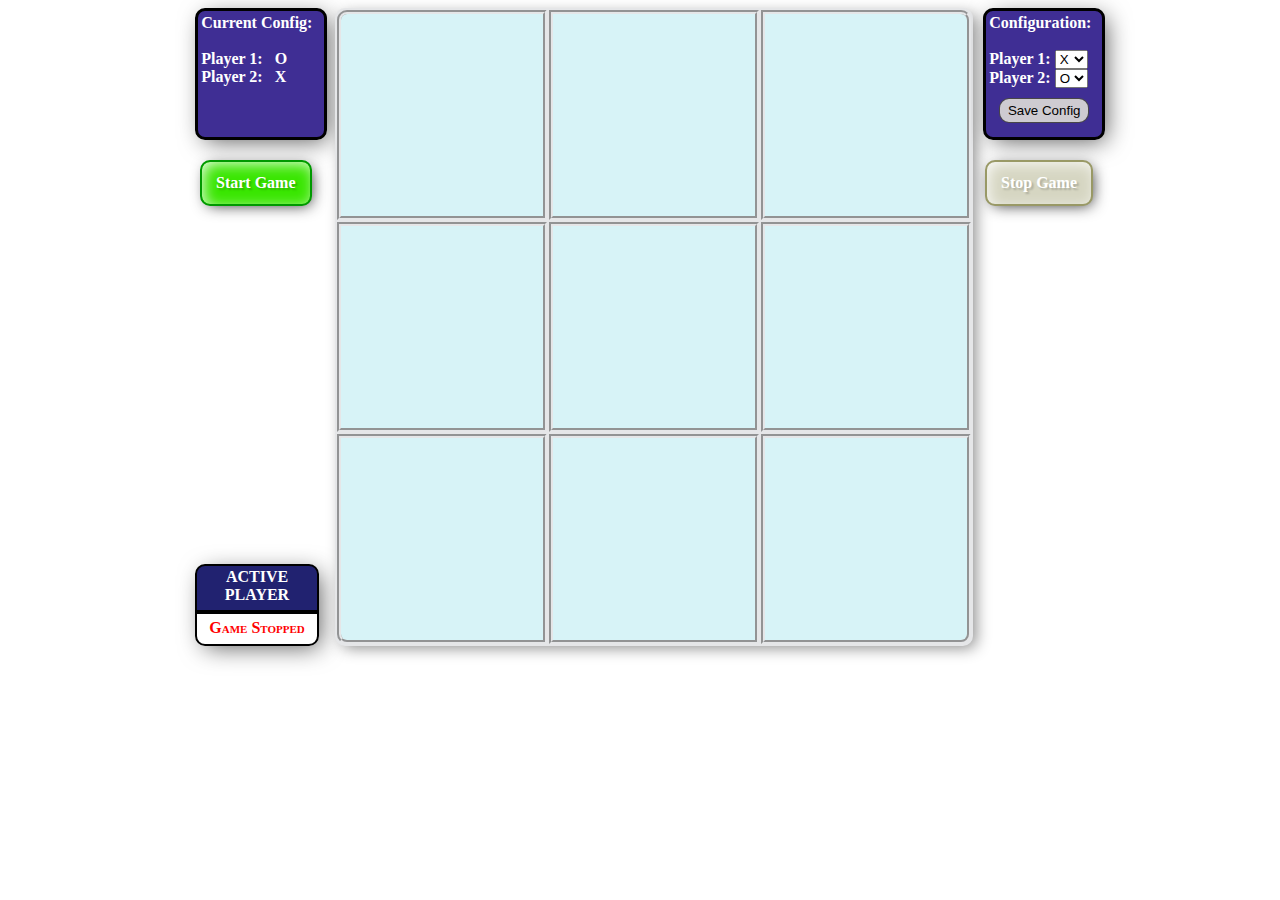
<file: index.html>
<!DOCTYPE html>
<html lang="en">

<head>
    <title>TicTacToe</title>
    <meta http-equiv="content-type" content="text/html" charset="utf-8";>
    <meta content="width=device-width, initial-scale=1.0" name="viewport">
    <link rel="stylesheet" href="./css/game.css">
    <style></style>
</head>

<body id="body">
    <audio id="placeAvatar">
        <source src="./media/placeAvatar.mp3" type="audio/mpeg">
        Your browser does not support the audio element.
    </audio>
    <audio id="winGame">
        <source src="./media/winGame.mp3" type="audio/mpeg">
        Your browser does not support the audio element.
    </audio>
    <audio id="tieGame">
        <source src="./media/tieGame.mp3" type="audio/mpeg">
        Your browser does not support the audio element.
    </audio>
    <audio id="diceRoll">
        <source src="./media/diceRoll.mp3" type="audio/mpeg">
        Your browser does not support the audio element.
    </audio>
    <div id="shell">
        <div id="gameMsgBox" onclick="hideGameMsg()">
            <p id="gameMsg"></p>
        </div>

        <div class="consoleLeft">
            <div class="displayBox boxLeft">
                <strong>Current Config: </strong><br><br>
                <label>Player 1: &nbsp;&nbsp;<span id="p1Display">O</span></label><br>
                <label>Player 2: &nbsp;&nbsp;<span id="p2Display">X</span></label>
            </div>
            <div class=""><button id="btnStart" onclick="startGame()">Start Game</button></div>
            <div id="boardState"></div>
            <div id="controls">
                <div id="messageFrame">
                    <p id="showHeader">ACTIVE PLAYER</p>
                    <p id="showPlayer">Game Stopped</p>
                </div>
            </div>
        </div>


        <table>
            <tr>
                <td>
                    <div class="photoContainer">
                        <div id="square0" class="square" onclick="square1Animate()">
                            <div class="O"></div>
                            <div class="X"></div>
                        </div>
                    </div>
                </td>
                <td>
                    <div class="photoContainer">
                        <div id="square1" class="square" onclick="square2Animate()">
                            <div class="O"></div>
                            <div class="X"></div>
                        </div>
                    </div>
                </td>
                <td>
                    <div class="photoContainer">
                        <div id="square2" class="square" onclick="square3Animate()">
                            <div class="O"></div>
                            <div class="X"></div>
                        </div>
                    </div>
                </td>
            </tr>
            <tr>
                <td>
                    <div class="photoContainer">
                        <div id="square3" class="square" onclick="square4Animate()">
                            <div class="O"></div>
                            <div class="X"></div>
                        </div>
                    </div>
                </td>
                <td>
                    <div class="photoContainer">
                        <div id="square4" class="square" onclick="square5Animate()">
                            <div class="O"></div>
                            <div class="X"></div>
                        </div>
                    </div>
                </td>
                <td>
                    <div class="photoContainer">
                        <div id="square5" class="square" onclick="square6Animate()">
                            <div class="O"></div>
                            <div class="X"></div>
                        </div>
                    </div>
                </td>
            </tr>
            <tr>
                <td>
                    <div class="photoContainer">
                        <div id="square6" class="square" onclick="square7Animate()">
                            <div class="O"></div>
                            <div class="X"></div>
                        </div>
                    </div>
                </td>
                <td>
                    <div class="photoContainer">
                        <div id="square7" class="square" onclick="square8Animate()">
                            <div class="O"></div>
                            <div class="X"></div>
                        </div>
                    </div>
                </td>
                <td>
                    <div class="photoContainer">
                        <div id="square8" class="square" onclick="square9Animate()">
                            <div class="O"></div>
                            <div class="X"></div>
                        </div>
                    </div>
                </td>
            </tr>
        </table>

        <div class="consoleRight" style="float: right;">
            <div class="displayBox boxRight">
            <strong>Configuration: </strong><br><br>
            <label>Player 1: </label><select id="player1">
                <option value="X">X</option>
                <option value="O">O</option>
            </select><br>
            <label>Player 2: </label><select id="player2">
                <option value="X">X</option>
                <option value="O" selected="selected">O</option>
            </select>
            <button onclick="saveSettings()">Save Config</button>
        </div>
            <div id="controls">
                <button id="btnStop" onclick="stopGame()">Stop Game</button>
            </div>
        </div>
    </div>
    <script>
        var arrayO = document.getElementsByClassName("O");
        var arrayX = document.getElementsByClassName("X");
        for (var i = 0; i < arrayX.length; i++) {
            arrayX[i].style.transform = "translateY(100%)";
        }
        for (var i = 0; i < arrayO.length; i++) {
            arrayO[i].style.transform = "translateY(-100%)";
        }
    </script>
    <script src="./js/TicTacToe.js"></script>
</body>

</html>
</file>
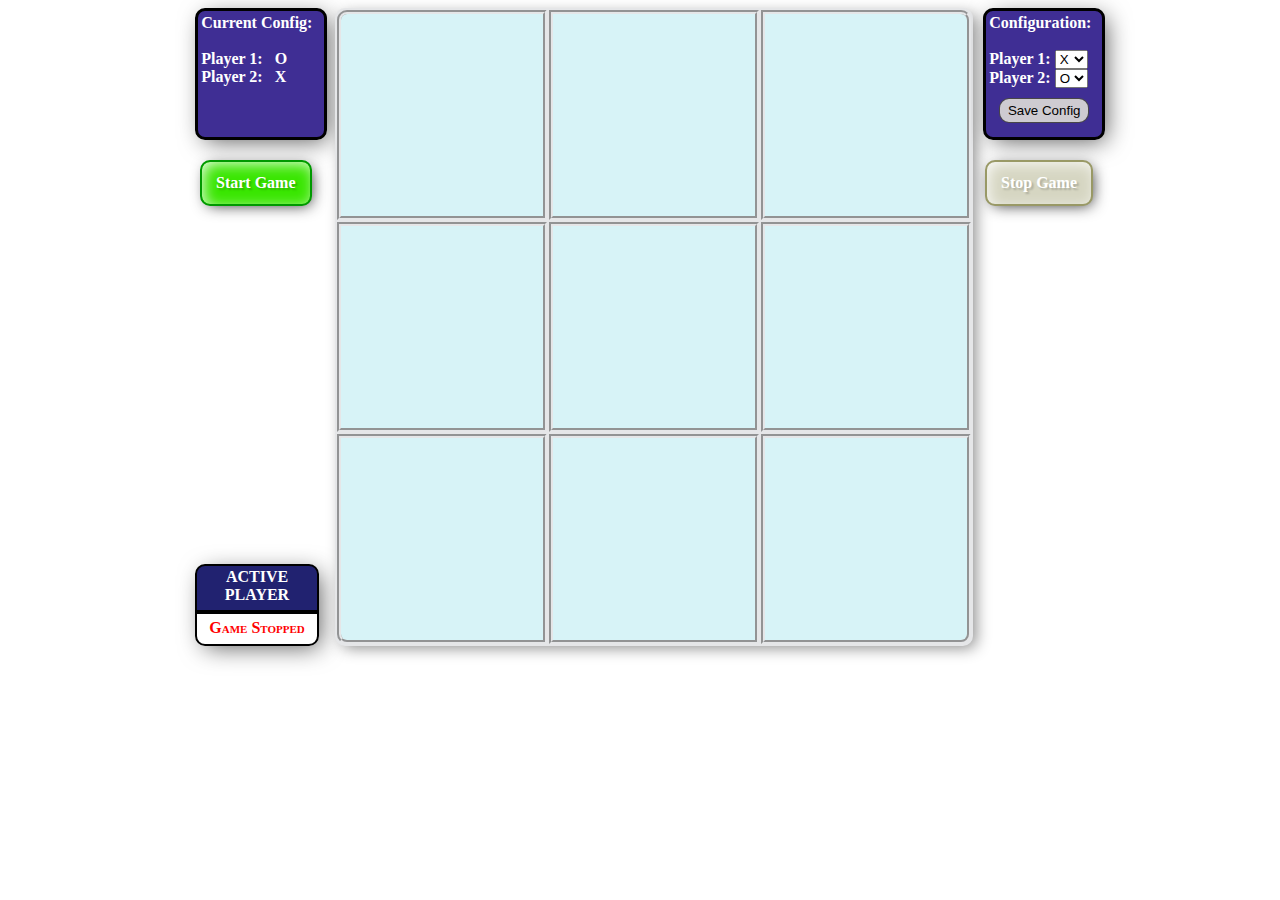
<file: TicTacToe.html>
<!DOCTYPE html>
<html lang="en">

<head>
    <title>TicTacToe</title>
    <meta http-equiv="content-type" content="text/html" charset="utf-8";>
    <meta content="width=device-width, initial-scale=1.0" name="viewport">
    <link rel="stylesheet" href="./css/game.css">
    <style></style>
</head>

<body id="body">
    <audio id="placeAvatar">
        <source src="./media/placeAvatar.mp3" type="audio/mpeg">
        Your browser does not support the audio element.
    </audio>
    <audio id="winGame">
        <source src="./media/winGame.mp3" type="audio/mpeg">
        Your browser does not support the audio element.
    </audio>
    <audio id="tieGame">
        <source src="./media/tieGame.mp3" type="audio/mpeg">
        Your browser does not support the audio element.
    </audio>
    <audio id="diceRoll">
        <source src="./media/diceRoll.mp3" type="audio/mpeg">
        Your browser does not support the audio element.
    </audio>
    <div id="shell">
        <div id="gameMsgBox" onclick="hideGameMsg()">
            <p id="gameMsg"></p>
        </div>

        <div class="consoleLeft">
            <div class="displayBox boxLeft">
                <strong>Current Config: </strong><br><br>
                <label>Player 1: &nbsp;&nbsp;<span id="p1Display">O</span></label><br>
                <label>Player 2: &nbsp;&nbsp;<span id="p2Display">X</span></label>
            </div>
            <div class=""><button id="btnStart" onclick="startGame()">Start Game</button></div>
            <div id="boardState"></div>
            <div id="controls">
                <div id="messageFrame">
                    <p id="showHeader">ACTIVE PLAYER</p>
                    <p id="showPlayer">Game Stopped</p>
                </div>
            </div>
        </div>


        <table>
            <tr>
                <td>
                    <div class="photoContainer">
                        <div id="square0" class="square" onclick="square1Animate()">
                            <div class="O"></div>
                            <div class="X"></div>
                        </div>
                    </div>
                </td>
                <td>
                    <div class="photoContainer">
                        <div id="square1" class="square" onclick="square2Animate()">
                            <div class="O"></div>
                            <div class="X"></div>
                        </div>
                    </div>
                </td>
                <td>
                    <div class="photoContainer">
                        <div id="square2" class="square" onclick="square3Animate()">
                            <div class="O"></div>
                            <div class="X"></div>
                        </div>
                    </div>
                </td>
            </tr>
            <tr>
                <td>
                    <div class="photoContainer">
                        <div id="square3" class="square" onclick="square4Animate()">
                            <div class="O"></div>
                            <div class="X"></div>
                        </div>
                    </div>
                </td>
                <td>
                    <div class="photoContainer">
                        <div id="square4" class="square" onclick="square5Animate()">
                            <div class="O"></div>
                            <div class="X"></div>
                        </div>
                    </div>
                </td>
                <td>
                    <div class="photoContainer">
                        <div id="square5" class="square" onclick="square6Animate()">
                            <div class="O"></div>
                            <div class="X"></div>
                        </div>
                    </div>
                </td>
            </tr>
            <tr>
                <td>
                    <div class="photoContainer">
                        <div id="square6" class="square" onclick="square7Animate()">
                            <div class="O"></div>
                            <div class="X"></div>
                        </div>
                    </div>
                </td>
                <td>
                    <div class="photoContainer">
                        <div id="square7" class="square" onclick="square8Animate()">
                            <div class="O"></div>
                            <div class="X"></div>
                        </div>
                    </div>
                </td>
                <td>
                    <div class="photoContainer">
                        <div id="square8" class="square" onclick="square9Animate()">
                            <div class="O"></div>
                            <div class="X"></div>
                        </div>
                    </div>
                </td>
            </tr>
        </table>

        <div class="consoleRight" style="float: right;">
            <div class="displayBox boxRight">
            <strong>Configuration: </strong><br><br>
            <label>Player 1: </label><select id="player1">
                <option value="X">X</option>
                <option value="O">O</option>
            </select><br>
            <label>Player 2: </label><select id="player2">
                <option value="X">X</option>
                <option value="O" selected="selected">O</option>
            </select>
            <button onclick="saveSettings()">Save Config</button>
        </div>
            <div id="controls">
                <button id="btnStop" onclick="stopGame()">Stop Game</button>
            </div>
        </div>
    </div>
    <script>
        var arrayO = document.getElementsByClassName("O");
        var arrayX = document.getElementsByClassName("X");
        for (var i = 0; i < arrayX.length; i++) {
            arrayX[i].style.transform = "translateY(100%)";
        }
        for (var i = 0; i < arrayO.length; i++) {
            arrayO[i].style.transform = "translateY(-100%)";
        }
    </script>
    <script src="./js/TicTacToe.js"></script>
</body>

</html>
</file>
<file: css/game.css>
body {
    background-color: #fff;
}

#shell {
    width: 950px;
    margin: 0 auto;
}

#gameMsgBox {
    cursor: pointer;
    display: none;
    width: 500px;
    height: 340px;
    position: absolute;
    text-align: center;
    margin: 140px 0 0 230px;
    z-index: 100;
    background-color: rgba(232, 236, 242, .95);
    border: 2px solid #000;
    border-radius: 10px;
    box-shadow: 5px 5px 25px -4px rgba(0,0,0,0.55);
}

#gameMsgBox #gameMsg {
    cursor: pointer;
    margin: 4% auto;
    text-align: center;
    color: darkblue;
    font-weight: bold;
    font-family: Arial, Helvetica, sans-serif;
    font-size: 45px;
}

table {
    width: 620px;
    margin: 0 auto;
    box-shadow: 5px 4px 15px -2px rgba(0,0,0,.45);
    border-radius: 10px;
    float: left;
    background-color: #e5e6e8;
}

td {
    height: 200px;
    width: 200px;
    position: relative;
    overflow: hidden;
    cursor: pointer;
    border-width: 4px;
    border-style: groove;
    border-color: #e5e6e8;
}

table tr:nth-child(-n+3) td:nth-child(-n+3) {
    background-color: #d7f3f7;
}

table tr:nth-child(-n+3) td:nth-child(-n+3):hover {
    background-color: #e5fbff;
}

table tr:nth-child(1) td:nth-child(1) {
    border-radius: 10px 0px 0px 0px;
}

table tr:nth-child(1) td:nth-child(3) {
    border-radius: 0px 10px 0px 0px;
}

table tr:nth-child(3) td:nth-child(3) {
    border-radius: 0px 0px 10px 0px;
}

table tr:nth-child(3) td:nth-child(1) {
    border-radius: 0px 0px 0px 10px;
}

.photoContainer {
    height: 200px;
    width: 200px;
    text-align: center;
}

.O {
    transition: transform .3s;
    opacity: 1;
    background-image: url("../images/avatarO.png.gif");
    width: 200px;
    height: 200px;
    transform: translateY(-100%);
}

.X {
    transition: transform .3s;
    opacity: 1;
    background-image: url("../images/avatarX.png.gif");
    width: 200px;
    height: 200px;
    transform: translateY(100%);
}

.consoleLeft {
    width: 160px;
    height: 600px;
    margin: 0px 0px 0px 10px;
    float: left;
}

.consoleRight {
    width: 140px;
    height: 600px;
    margin: 0px auto;
    float: left;
}

.displayBox {
    background-color: rgba(53, 35, 142, .95);
    color: white;
    font-weight: bold;
    border: 3px solid black;
    padding: 2%;
    box-shadow: 5px 5px 25px -4px rgba(0,0,0,0.65);
    border-radius: 10px;
}
.displayBox:hover {
    background-color: rgba(53, 35, 142, .88);
}

.boxLeft {
    float: left;
    margin: 0px 0px 0px 20px;
    width: 120px;
    height: 120px;
}

.boxRight {
    float: right;
    margin: 0px 10px 0px 0px;
    width: 110px;
    height: 120px;
}

.boxRight>button {
    cursor: pointer;
    margin: 10px 0px 10px 10px;
    width: 90px;
    height: 25px;
    background-color: rgba(214, 212, 212, .95);
    border: 1px solid rgba(0,0,0,0.65);
    border-radius: 10px;
}

.boxRight>button:hover {
    background-color: rgba(237, 234, 234, .95);
    border: 1px solid rgba(0,0,0,.85);
    box-shadow: 3px 3px 15px -4px rgba(0,0,0,.65);
    border-radius: 10px;
}

#controls {
    width: 200px;
    float: center;
    margin: 0 auto;
}

#showHeader {
    font-variant: small-caps;
    color: white;
    width: 120px;
    height: 40px;
    font-weight: bold;
    text-align: center;
    padding: 2px 0px 2px 0px;
    margin: 0px 0px 0px 0px;
    background-color: #212270;
    border: 2px solid black;
    border-radius: 10px 10px 0px 0px;
}

#showPlayer {
    font-variant: small-caps;
    color: red;
    font-weight: bold;
    width: 120px;
    height: 20px;
    text-align: center;
    margin: 0px 0px 0px 0px;
    padding: 5px 0px 5px 0px;
    border: 2px solid black;
    border-radius: 0px 0px 10px 10px;
}

#messageFrame {
    width: 124px;
    height: 82px;
    text-align: center;
    margin: 358px 0px 0px 20px;
    box-shadow: 5px 5px 25px -4px rgba(0,0,0,0.65);
    border-radius: 10px;
}

#boardState {
    display: none;
    font-size: 10px;
    margin: 10px auto;
    float: left;
}

#btnStart {
    cursor: pointer;
    font-family: Tahoma;
    font-size: 1em;
    font-weight: bold;
    color: #fff;
    text-shadow: 2px 2px 2px rgba(0,0,0,0.2);
    border: 2px solid rgb(0, 153, 0);
    background-color: rgb(57, 230, 0);
    margin: 20px 0px 0px 25px;
    padding: 12px 14px 12px 14px;
    box-shadow: inset 3px 3px 15px -2px rgba(255, 255, 255, 0.95), 3px 3px 15px -4px rgba(0,0,0,.85);
    border-radius: 10px;
}

#btnStart:hover {
    border: 2px solid rgb(19, 77, 0);
    background-color: rgb(0, 204, 0);
    box-shadow: inset 3px 3px 15px -2px rgba(0,0,0,0.65);
    transition-property: background box-shadow;
    transition: 0.2s;
    transition-timing-function: ease-in-out;
}

#btnStop {
    cursor: pointer;
    font-family: Tahoma;
    font-size: 1em;
    font-weight: bold;
    color: #fff;
    text-shadow: 2px 2px 2px rgba(0,0,0,0.2);
    border: 2px solid rgb(204, 0, 0);
    background-color: rgb(255, 52, 52);
    margin: 20px 0px 0px 10px;
    padding: 12px 14px 12px 14px;
    box-shadow: inset 3px 3px 15px -2px rgba(255, 255, 255, 0.95), 3px 3px 15px -4px rgba(0,0,0,.85);
    border-radius: 10px;
}

#btnStop:hover {
    border: 2px solid rgb(19, 77, 0);
    background-color: rgb(255, 0, 0);
    box-shadow: inset 3px 3px 15px -2px rgba(0, 0, 0, 0.65);
    transition-property: background box-shadow;
    transition: 0.2s;
    transition-timing-function: ease-in-out;
}
</file>
